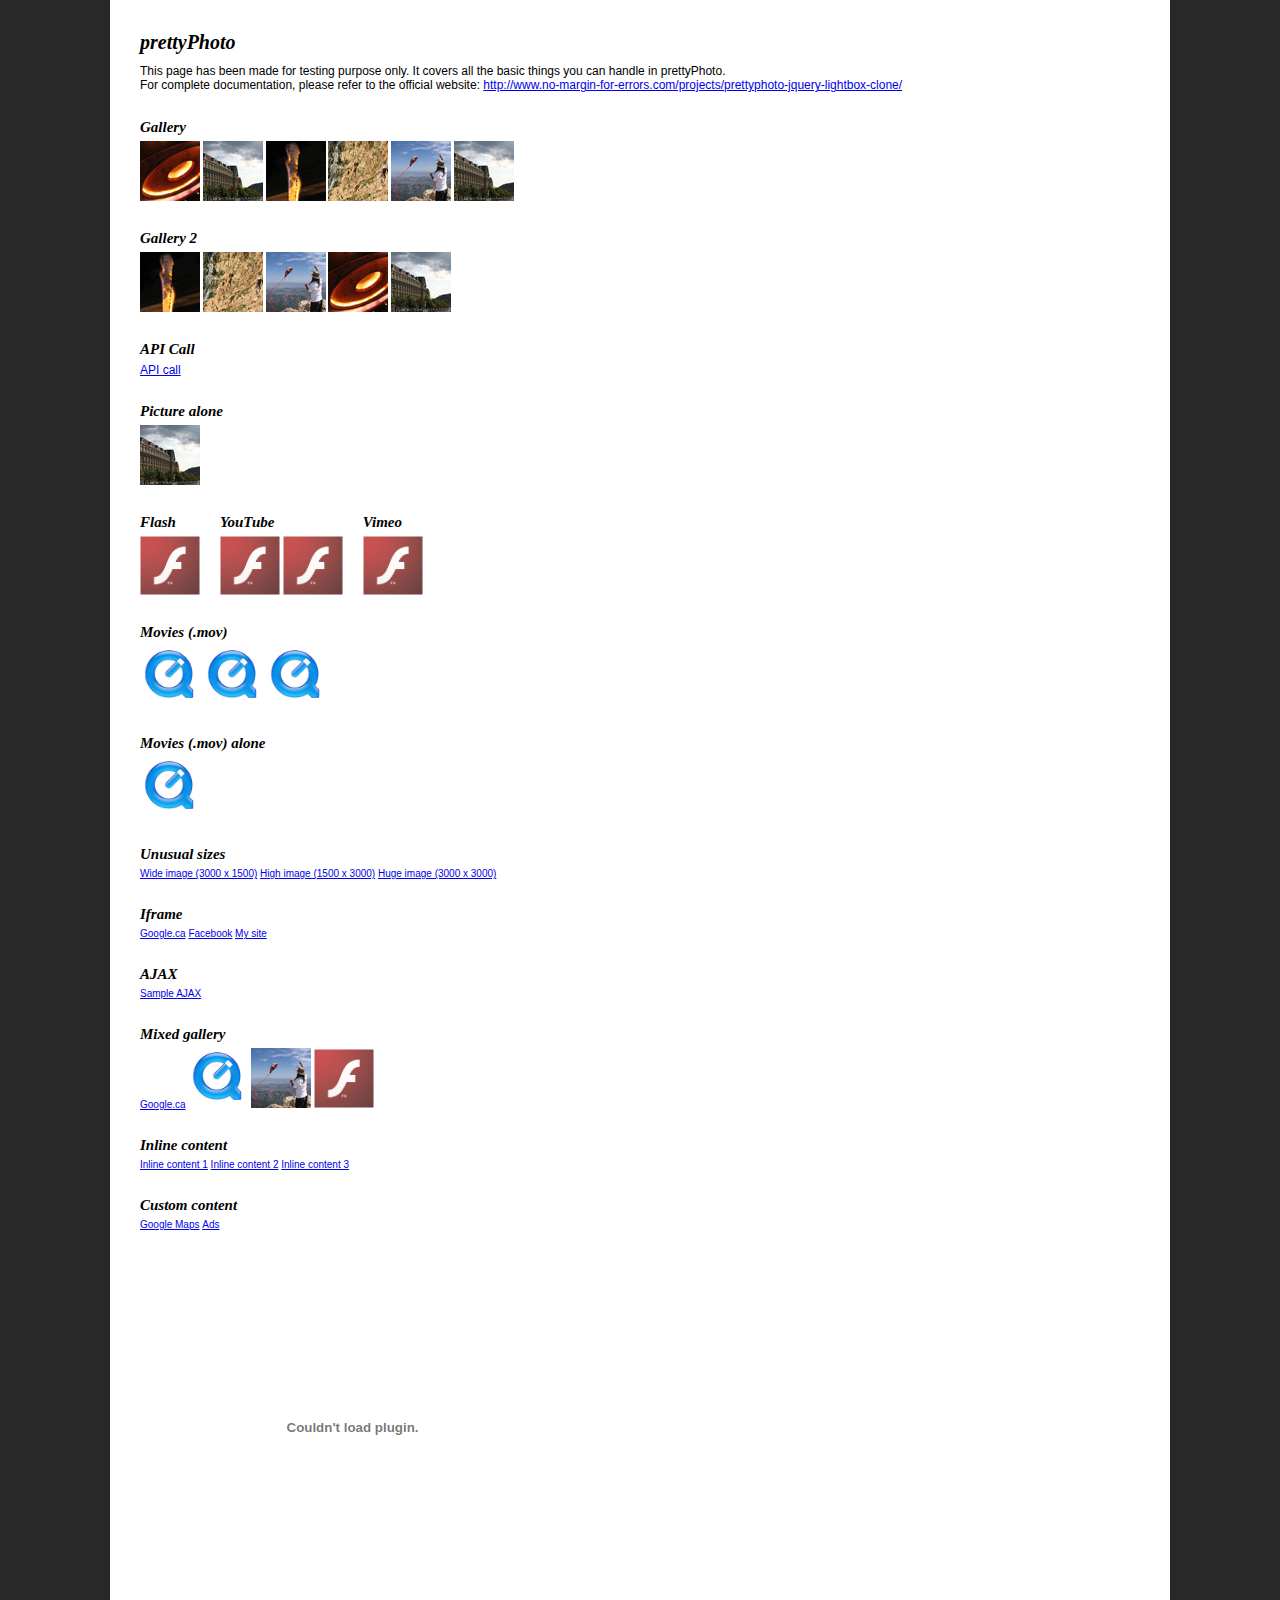
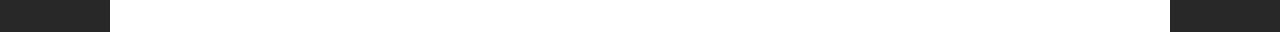
<file: UnlockedEdu/UnlockedEdu/assets/plugins/pretty-photo/index.html>
<!DOCTYPE html>
<html>
	<head>
		<title>jQuery lightbox clone - prettyPhoto - by Stephane Caron</title>
		<meta http-equiv="Content-Type" content="text/html; charset=utf-8" />
		<script src="https://ajax.googleapis.com/ajax/libs/jquery/1.9.0/jquery.min.js" type="text/javascript"></script>
		<!--script src="js/jquery.lint.js" type="text/javascript" charset="utf-8"></script-->
		<link rel="stylesheet" href="css/prettyPhoto.css" type="text/css" media="screen" title="prettyPhoto main stylesheet" charset="utf-8" />
		<script src="js/jquery.prettyPhoto.js" type="text/javascript" charset="utf-8"></script>
		
		<style type="text/css" media="screen">
			* { margin: 0; padding: 0; }
			
			body {
				background: #282828;
				font: 62.5%/1.2 Arial, Verdana, Sans-Serif;
				padding: 0 20px;
			}
			
			h1 { font-family: Georgia; font-style: italic; margin-bottom: 10px; }
			
			h2 {
				font-family: Georgia;
				font-style: italic;
				margin: 25px 0 5px 0;
			}
			
			p { font-size: 1.2em; }
			
			ul li { display: inline; }
			
			.wide {
				border-bottom: 1px #000 solid;
				width: 4000px;
			}
			
			.fleft { float: left; margin: 0 20px 0 0; }
			
			.cboth { clear: both; }
			
			#main {
				background: #fff;
				margin: 0 auto;
				padding: 30px;
				width: 1000px;
			}
		</style>
	</head>
	<body>
		<div id="main">
			<h1>prettyPhoto</h1>
			
			<p>This page has been made for testing purpose only. It covers all the basic things you can handle in prettyPhoto.</p>
	
			<p>For complete documentation, please refer to the official website: <a href="http://www.no-margin-for-errors.com/projects/prettyphoto-jquery-lightbox-clone/">http://www.no-margin-for-errors.com/projects/prettyphoto-jquery-lightbox-clone/</a></p>
	
			<h2>Gallery</h2>
			<ul class="gallery clearfix">
				<li><a href="images/fullscreen/1.JPG?lol=lol" rel="prettyPhoto[gallery1]" title="You can add caption to pictures. You can add caption to pictures. You can add caption to pictures."><img src="images/thumbnails/t_1.jpg" width="60" height="60" alt="Red round shape" /></a></li>
				<li><a href="images/fullscreen/2.jpg" rel="prettyPhoto[gallery1]"><img src="images/thumbnails/t_2.jpg" width="60" height="60" alt="Nice building" /></a></li>
				<li><a href="images/fullscreen/3.jpg" rel="prettyPhoto[gallery1]"><img src="images/thumbnails/t_3.jpg" width="60" height="60" alt="Fire!" /></a></li>
				<li><a href="images/fullscreen/4.jpg" rel="prettyPhoto[gallery1]"><img src="images/thumbnails/t_4.jpg" width="60" height="60" alt="Rock climbing" /></a></li>
				<li><a href="images/fullscreen/5.jpg" rel="prettyPhoto[gallery1]"><img src="images/thumbnails/t_5.jpg" width="60" height="60" alt="Fly kite, fly!" /></a></li>
				<li><a href="images/fullscreen/6.jpg" rel="prettyPhoto[gallery1]"><img src="images/thumbnails/t_2.jpg" width="60" height="60" alt="Nice building" /></a></li>
			</ul>

			<h2>Gallery 2</h2>
			<ul class="gallery clearfix">
				<li><a href="images/fullscreen/3.jpg" rel="prettyPhoto[gallery2]" title="How is the description on that one? How is the description on that one? How is the description on that one? "><img src="images/thumbnails/t_3.jpg" width="60" height="60" alt="This is a pretty long title" /></a></li>
				<li><a href="images/fullscreen/4.jpg" rel="prettyPhoto[gallery2]" title="Description on a single line."><img src="images/thumbnails/t_4.jpg" width="60" height="60" alt="" /></a></li>
				<li><a href="images/fullscreen/5.jpg" rel="prettyPhoto[gallery2]"><img src="images/thumbnails/t_5.jpg" width="60" height="60" alt="" /></a></li>
				<li><a href="images/fullscreen/1.jpg" rel="prettyPhoto[gallery2]"><img src="images/thumbnails/t_1.jpg" width="60" height="60" alt="" /></a></li>
				<li><a href="images/fullscreen/2.jpg" rel="prettyPhoto[gallery2]"><img src="images/thumbnails/t_2.jpg" width="60" height="60" alt="" /></a></li>
			</ul>

			<h2>API Call</h2>
			<script type="text/javascript" charset="utf-8">
				api_gallery=['images/fullscreen/1.JPG','images/fullscreen/2.jpg','images/fullscreen/3.JPG'];
				api_titles=['API Call Image 1','API Call Image 2','API Call Image 3'];
				api_descriptions=['Description 1','Description 2','Description 3'];
			</script>
			<p><a href="#" onclick="$.prettyPhoto.open(api_gallery,api_titles,api_descriptions); return false">API call</a></p>

			<h2>Picture alone</h2>
			<ul class="gallery clearfix">
				<li><a href="images/fullscreen/2.jpg" rel="prettyPhoto" title="&lt;a href=&#x27;http://www.google.ca&#x27; target=&#x27;_blank&#x27; &gt;This will open Google.com in a new window&lt;/a&gt;"><img src="images/thumbnails/t_2.jpg" width="60" height="60" alt="Picture alone 1" /></a></li>
			</ul>
			<div class="fleft">
				<h2>Flash</h2>
				<ul class="gallery clearfix">
					<li><a href="http://www.adobe.com/products/flashplayer/include/marquee/design.swf?width=792&amp;height=294" rel="prettyPhoto[flash]" title="Flash 10 demo"><img src="images/thumbnails/flash-logo.png" width="60" alt="Flash 10 demo" /></a></li>
				</ul>
			</div>
			<div class="fleft">
				<h2>YouTube</h2>
				<ul class="gallery clearfix">
					<li><a href="http://www.youtube.com/watch?v=kh29_SERH0Y?rel=0" rel="prettyPhoto" title="YouTube demo"><img src="images/thumbnails/flash-logo.png" width="60" alt="" /></a></li>
					<li><a href="http://youtu.be/kh29_SERH0Y?rel=0" rel="prettyPhoto" title="YouTube demo"><img src="images/thumbnails/flash-logo.png" width="60" alt="" /></a></li>
				</ul>
			</div>
			<div class="fleft">
				<h2>Vimeo</h2>
				<ul class="gallery clearfix">
					<li><a href="http://vimeo.com/7874398&width=700" rel="prettyPhoto" title="Vimeo video"><img src="images/thumbnails/flash-logo.png" width="60" alt="VIMEO!" /></a></li>
				</ul>
			</div>
			
			<br class="cboth" />
	
			<h2>Movies (.mov)</h2>
			<ul class="gallery clearfix">
				<li><a href="http://trailers.apple.com/movies/disney/tronlegacy/tronlegacy-tsr1_r640s.mov?width=640&height=272" rel="prettyPhoto[movies]" title="Tron!"><img src="images/thumbnails/quicktime-logo.gif" alt="Tron teaser" width="60" /></a></li>
				<li><a href="http://trailers.apple.com/movies/sony_pictures/karatekid/karatekid-tlr3_r640s.mov?width=640&height=304" rel="prettyPhoto[movies]" title="The Karate Kid"><img src="images/thumbnails/quicktime-logo.gif" alt="The Karate Kid" width="60" /></a></li>
				<li><a href="http://trailers.apple.com/movies/paramount/shutterisland/shutterisland-tvspot1_r640s.mov?width=640&height=272" rel="prettyPhoto[movies]" title="Shutter Island"><img src="images/thumbnails/quicktime-logo.gif" alt="Shutter Island" width="60" /></a></li>
			</ul>
	
			<h2>Movies (.mov) alone</h2>
			<ul class="gallery clearfix">
				<li><a href="http://trailers.apple.com/movies/disney/tronlegacy/tronlegacy-tsr1_r640s.mov?width=640&height=272" rel="prettyPhoto" title="Tron!"><img src="images/thumbnails/quicktime-logo.gif" alt="Tron teaser" width="60" /></a></li>
			</ul>
	
			<h2>Unusual sizes</h2>
			<ul class="gallery clearfix">
				<li><a href="images/fullscreen/wide.gif" rel="prettyPhoto[unusual]">Wide image (3000 x 1500)</a></li>
				<li><a href="images/fullscreen/high.gif" rel="prettyPhoto[unusual]">High image (1500 x 3000)</a></li>
				<li><a href="images/fullscreen/huge.gif" rel="prettyPhoto[unusual]">Huge image (3000 x 3000)</a></li>
			</ul>
	
			<h2>Iframe</h2>
			<ul class="gallery clearfix">
				<li><a href="http://www.google.com/search?ie=UTF-8&amp;oe=UTF-8&amp;q=prettyphoto&amp;iframe=true&amp;width=100%&amp;height=100%" rel="prettyPhoto[iframe]">Google.ca</a></li>
				<li><a href="http://www.facebook.com?iframe=true&amp;width=600&amp;height=300" rel="prettyPhoto[iframe]">Facebook</a></li>
				<li><a href="http://nmfe.co?iframe=true&amp;width=300&amp;height=200" rel="prettyPhoto[iframe]">My site</a></li>
			</ul>
	
			<h2>AJAX</h2>
			<ul class="gallery clearfix">
				<li><a href="xhr_response.html?ajax=true&amp;width=400&amp;height=160" rel="prettyPhoto[ajax]">Sample AJAX</a></li>
			</ul>
	
			<h2>Mixed gallery</h2>
			<ul class="gallery clearfix">
				<li><a href="http://www.google.ca?iframe=true&amp;width=1000&amp;height=500" rel="prettyPhoto[mixed]">Google.ca</a></li>
				<li><a href="http://trailers.apple.com/movies/disney/tronlegacy/tronlegacy-tsr1_r640s.mov?width=640&height=272" rel="prettyPhoto[mixed]" title="Tron!"><img src="images/thumbnails/quicktime-logo.gif" alt="Tron teaser" width="60" /></a></li>
				<li><a href="images/fullscreen/5.jpg" rel="prettyPhoto[mixed]"><img src="images/thumbnails/t_5.jpg" width="60" height="60" alt="" /></a></li>
				<li><a href="http://www.adobe.com/products/flashplayer/include/marquee/design.swf?width=792&amp;height=294" rel="prettyPhoto[mixed]" title="Flash 10 demo"><img src="images/thumbnails/flash-logo.png" width="60" alt="Flash 10 demo" /></a></li>
			</ul>
	
			<h2>Inline content</h2>
			<ul class="gallery clearfix">
				<li><a href="#inline_demo" rel="prettyPhoto[inline]">Inline content 1</a></li>
				<li><a href="#inline_demo2" rel="prettyPhoto[inline]">Inline content 2</a></li>
				<li><a href="#inline_demo3" rel="prettyPhoto[inline]">Inline content 3</a></li>
			</ul>
			<div id="inline_demo" style="display:none;">
				<p><a href="http://www.google.ca?iframe=true&amp;width=1000&amp;height=500">Google.ca</a></p>
				<p>Lorem ipsum dolor sit amet, consectetur adipisicing elit, sed do eiusmod tempor incididunt ut labore et dolore magna aliqua. Ut enim ad minim veniam, quis nostrud exercitation ullamco laboris nisi ut aliquip ex ea commodo consequat. Duis aute irure dolor in reprehenderit in voluptate velit esse cillum dolore eu fugiat nulla pariatur. Excepteur sint occaecat cupidatat non proident, sunt in culpa qui officia deserunt mollit anim id est laborum.</p>
			</div>
			<div id="inline_demo2" style="display:none;">
				<p>Lorem ipsum dolor sit amet, consectetur adipisicing elit, sed do eiusmod tempor incididunt ut labore et dolore magna aliqua. Ut enim ad minim veniam, quis nostrud exercitation ullamco laboris nisi ut aliquip ex ea commodo consequat. Duis aute irure dolor in reprehenderit in voluptate velit esse cillum dolore eu fugiat nulla pariatur. Excepteur sint occaecat cupidatat non proident, sunt in culpa qui officia deserunt mollit anim id est laborum.</p>
				<p>Lorem ipsum dolor sit amet, consectetur adipisicing elit, sed do eiusmod tempor incididunt ut labore et dolore magna aliqua. Ut enim ad minim veniam, quis nostrud exercitation ullamco laboris nisi ut aliquip ex ea commodo consequat. Duis aute irure dolor in reprehenderit in voluptate velit esse cillum dolore eu fugiat nulla pariatur. Excepteur sint occaecat cupidatat non proident, sunt in culpa qui officia deserunt mollit anim id est laborum.</p>
				<p>Lorem ipsum dolor sit amet, consectetur adipisicing elit, sed do eiusmod tempor incididunt ut labore et dolore magna aliqua. Ut enim ad minim veniam, quis nostrud exercitation ullamco laboris nisi ut aliquip ex ea commodo consequat. Duis aute irure dolor in reprehenderit in voluptate velit esse cillum dolore eu fugiat nulla pariatur. Excepteur sint occaecat cupidatat non proident, sunt in culpa qui officia deserunt mollit anim id est laborum.</p>
				<p>Lorem ipsum dolor sit amet, consectetur adipisicing elit, sed do eiusmod tempor incididunt ut labore et dolore magna aliqua. Ut enim ad minim veniam, quis nostrud exercitation ullamco laboris nisi ut aliquip ex ea commodo consequat. Duis aute irure dolor in reprehenderit in voluptate velit esse cillum dolore eu fugiat nulla pariatur. Excepteur sint occaecat cupidatat non proident, sunt in culpa qui officia deserunt mollit anim id est laborum.</p>
			</div>
			<div id="inline_demo3" style="display:none;">
				<p>Lorem ipsum dolor sit amet, consectetur adipisicing elit, sed do eiusmod tempor incididunt ut labore et dolore magna aliqua. Ut enim ad minim veniam, quis nostrud exercitation ullamco laboris nisi ut aliquip ex ea commodo consequat. Duis aute irure dolor in reprehenderit in voluptate velit esse cillum dolore eu fugiat nulla pariatur. Excepteur sint occaecat cupidatat non proident, sunt in culpa qui officia deserunt mollit anim id est laborum.</p>
				<p>Lorem ipsum dolor sit amet, consectetur adipisicing elit, sed do eiusmod tempor incididunt ut labore et dolore magna aliqua. Ut enim ad minim veniam, quis nostrud exercitation ullamco laboris nisi ut aliquip ex ea commodo consequat. Duis aute irure dolor in reprehenderit in voluptate velit esse cillum dolore eu fugiat nulla pariatur. Excepteur sint occaecat cupidatat non proident, sunt in culpa qui officia deserunt mollit anim id est laborum.</p>
				<p><img src="images/fullscreen/2.jpg" /></p>
			</div>
	
			<h2>Custom content</h2>
			<ul id="custom_content" class="gallery clearfix">
				<li><a href="#?custom=true&width=260&height=270" rel="prettyPhoto">Google Maps</a></li>
				<li><a href="#?custom=true&width=260&height=400" rel="prettyPhoto">Ads</a></li>
			</ul>
			
			<br /><br />
			
			<object width="425" height="344"><param name="movie" value="http://www.youtube.com/v/_HOMoTqEASY&hl=en&fs=1&"></param><param name="allowFullScreen" value="true"></param><param name="allowscriptaccess" value="always"></param><param name="wmode" value="opaque"></param><embed src="http://www.youtube.com/v/_HOMoTqEASY&hl=en&fs=1&" type="application/x-shockwave-flash" allowscriptaccess="always" allowfullscreen="true" width="425" height="344" wmode=transparent"></embed></object>
			<iframe title="YouTube video player" width="425" height="344" src="http://www.youtube.com/embed/_HOMoTqEASY" frameborder="0" wmode=transparent" allowfullscreen></iframe>
	
			<script type="text/javascript" charset="utf-8">
			$(document).ready(function(){
				$("area[rel^='prettyPhoto']").prettyPhoto();
				
				$(".gallery:first a[rel^='prettyPhoto']").prettyPhoto({animation_speed:'normal',theme:'light_square',slideshow:3000, autoplay_slideshow: true});
				$(".gallery:gt(0) a[rel^='prettyPhoto']").prettyPhoto({animation_speed:'fast',slideshow:10000, hideflash: true});
		
				$("#custom_content a[rel^='prettyPhoto']:first").prettyPhoto({
					custom_markup: '<div id="map_canvas" style="width:260px; height:265px"></div>',
					changepicturecallback: function(){ initialize(); }
				});

				$("#custom_content a[rel^='prettyPhoto']:last").prettyPhoto({
					custom_markup: '<div id="bsap_1259344" class="bsarocks bsap_d49a0984d0f377271ccbf01a33f2b6d6"></div><div id="bsap_1237859" class="bsarocks bsap_d49a0984d0f377271ccbf01a33f2b6d6" style="height:260px"></div><div id="bsap_1251710" class="bsarocks bsap_d49a0984d0f377271ccbf01a33f2b6d6"></div>',
					changepicturecallback: function(){ _bsap.exec(); }
				});
			});
			</script>
	
			<!-- Google Maps Code -->
			<script type="text/javascript"
			    src="http://maps.google.com/maps/api/js?sensor=true">
			</script>
			<script type="text/javascript">
			  function initialize() {
			    var latlng = new google.maps.LatLng(-34.397, 150.644);
			    var myOptions = {
			      zoom: 8,
			      center: latlng,
			      mapTypeId: google.maps.MapTypeId.ROADMAP
			    };
			    var map = new google.maps.Map(document.getElementById("map_canvas"),
			        myOptions);
			  }

			</script>
			<!-- END Google Maps Code -->
	
			<!-- BuySellAds.com Ad Code -->
			<style type="text/css" media="screen">
				.bsap a { float: left; }
			</style>
			<script type="text/javascript">
			(function(){
			  var bsa = document.createElement('script');
			     bsa.type = 'text/javascript';
			     bsa.async = true;
			     bsa.src = '//s3.buysellads.com/ac/bsa.js';
			  (document.getElementsByTagName('head')[0]||document.getElementsByTagName('body')[0]).appendChild(bsa);
			})();
			</script>
			<!-- END BuySellAds.com Ad Code -->
	</div>
	</body>
</html>
</file>
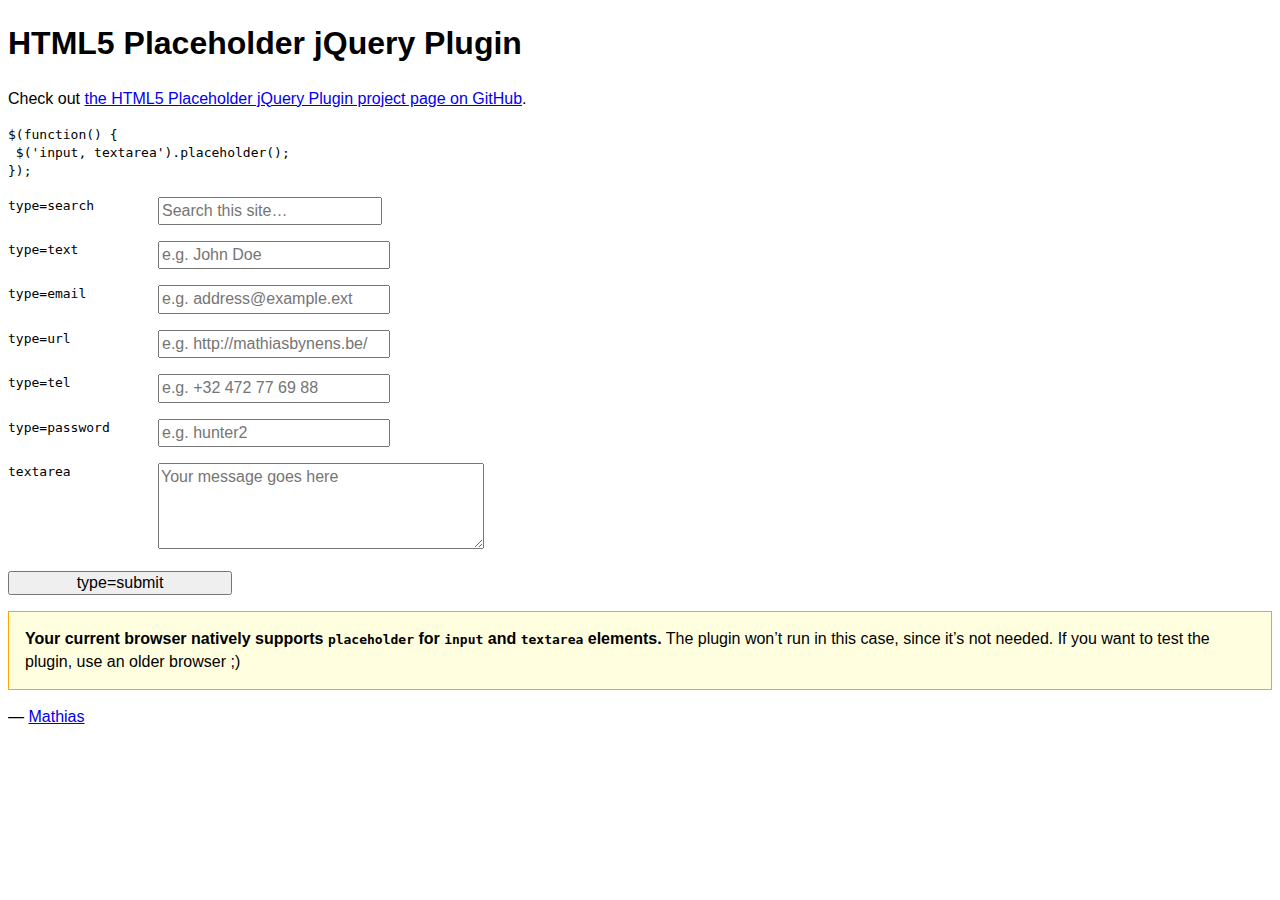
<file: UnlockedEdu/UnlockedEdu/assets/plugins/jquery-placeholder/demo.html>
<!DOCTYPE html>
<!-- If you’re looking for the online demo, it’s here: http://mathiasbynens.be/demo/placeholder -->
<html lang="en">
	<head>
		<meta charset="utf-8">
    <meta http-equiv="X-UA-Compatible" content="IE=edge">
		<title>HTML5 placeholder jQuery Plugin</title>
		<style>
			body, input, textarea { font: 1em/1.4 Helvetica, Arial; }
			label code { cursor: pointer; float: left; width: 150px; }
			input { width: 14em; }
			textarea { height: 5em; width: 20em; }
			.placeholder { color: #aaa; }
			.note { border: 1px solid orange; padding: 1em; background: #ffffe0; }
			/* #p { background: lime; } */
		</style>
	</head>
	<body>
		<h1>HTML5 Placeholder jQuery Plugin</h1>
		<p>Check out <a href="http://mths.be/placeholder">the HTML5 Placeholder jQuery Plugin project page on GitHub</a>.</p>
		<pre><code>$(function() {<br> $('input, textarea').placeholder();<br>});</code></pre>
		<form>
			<p><label><code>type=search</code> <input type="search" name="search" placeholder="Search this site…"></label></p>
			<p><label><code>type=text</code> <input type="text" name="name" placeholder="e.g. John Doe"></label></p>
			<p><label><code>type=email</code> <input type="email" name="email" placeholder="e.g. address@example.ext"></label></p>
			<p><label><code>type=url</code> <input type="url" name="url" placeholder="e.g. http://mathiasbynens.be/"></label></p>
			<p><label><code>type=tel</code> <input type="tel" name="tel" placeholder="e.g. +32 472 77 69 88"></label></p>
			<p><label for="p"><code>type=password</code> </label><input type="password" name="password" placeholder="e.g. hunter2" id="p"></p>
			<p><label><code>textarea</code> <textarea name="message" placeholder="Your message goes here"></textarea></label></p>
			<p><input type="submit" value="type=submit"></p>
		</form>
		<p>— <a href="http://mathiasbynens.be/" title="Mathias Bynens, front-end developer">Mathias</a></p>
		<script src="http://ajax.googleapis.com/ajax/libs/jquery/1.10.2/jquery.min.js"></script>
		<script src="jquery.placeholder.js"></script>
		<script>
			// To test the @id toggling on password inputs in browsers that don’t support changing an input’s @type dynamically (e.g. Firefox 3.6 or IE), uncomment this:
			// $.fn.hide = function() { return this; }
			// Then uncomment the last rule in the <style> element (in the <head>).
			$(function() {
				// Invoke the plugin
				$('input, textarea').placeholder();
				// That’s it, really.
				// Now display a message if the browser supports placeholder natively
				var html;
				if ($.fn.placeholder.input && $.fn.placeholder.textarea) {
					html = '<strong>Your current browser natively supports <code>placeholder</code> for <code>input</code> and <code>textarea</code> elements.</strong> The plugin won’t run in this case, since it’s not needed. If you want to test the plugin, use an older browser ;)';
				} else if ($.fn.placeholder.input) {
					html = '<strong>Your current browser natively supports <code>placeholder</code> for <code>input</code> elements, but not for <code>textarea</code> elements.</strong> The plugin will only do its thang on the <code>textarea</code>s.';
				}
				if (html) {
					$('<p class="note">' + html + '</p>').insertAfter('form');
				}
			});
		</script>
	</body>
</html>
</file>
<file: UnlockedEdu/UnlockedEdu/assets/plugins/pretty-photo/css/prettyPhoto.css>
div.pp_default .pp_top,div.pp_default .pp_top .pp_middle,div.pp_default .pp_top .pp_left,div.pp_default .pp_top .pp_right,div.pp_default .pp_bottom,div.pp_default .pp_bottom .pp_left,div.pp_default .pp_bottom .pp_middle,div.pp_default .pp_bottom .pp_right{height:13px}
div.pp_default .pp_top .pp_left{background:url(../images/prettyPhoto/default/sprite.png) -78px -93px no-repeat}
div.pp_default .pp_top .pp_middle{background:url(../images/prettyPhoto/default/sprite_x.png) top left repeat-x}
div.pp_default .pp_top .pp_right{background:url(../images/prettyPhoto/default/sprite.png) -112px -93px no-repeat}
div.pp_default .pp_content .ppt{color:#f8f8f8}
div.pp_default .pp_content_container .pp_left{background:url(../images/prettyPhoto/default/sprite_y.png) -7px 0 repeat-y;padding-left:13px}
div.pp_default .pp_content_container .pp_right{background:url(../images/prettyPhoto/default/sprite_y.png) top right repeat-y;padding-right:13px}
div.pp_default .pp_next:hover{background:url(../images/prettyPhoto/default/sprite_next.png) center right no-repeat;cursor:pointer}
div.pp_default .pp_previous:hover{background:url(../images/prettyPhoto/default/sprite_prev.png) center left no-repeat;cursor:pointer}
div.pp_default .pp_expand{background:url(../images/prettyPhoto/default/sprite.png) 0 -29px no-repeat;cursor:pointer;width:28px;height:28px}
div.pp_default .pp_expand:hover{background:url(../images/prettyPhoto/default/sprite.png) 0 -56px no-repeat;cursor:pointer}
div.pp_default .pp_contract{background:url(../images/prettyPhoto/default/sprite.png) 0 -84px no-repeat;cursor:pointer;width:28px;height:28px}
div.pp_default .pp_contract:hover{background:url(../images/prettyPhoto/default/sprite.png) 0 -113px no-repeat;cursor:pointer}
div.pp_default .pp_close{width:30px;height:30px;background:url(../images/prettyPhoto/default/sprite.png) 2px 1px no-repeat;cursor:pointer}
div.pp_default .pp_gallery ul li a{background:url(../images/prettyPhoto/default/default_thumb.png) center center #f8f8f8;border:1px solid #aaa}
div.pp_default .pp_social{margin-top:7px}
div.pp_default .pp_gallery a.pp_arrow_previous,div.pp_default .pp_gallery a.pp_arrow_next{position:static;left:auto}
div.pp_default .pp_nav .pp_play,div.pp_default .pp_nav .pp_pause{background:url(../images/prettyPhoto/default/sprite.png) -51px 1px no-repeat;height:30px;width:30px}
div.pp_default .pp_nav .pp_pause{background-position:-51px -29px}
div.pp_default a.pp_arrow_previous,div.pp_default a.pp_arrow_next{background:url(../images/prettyPhoto/default/sprite.png) -31px -3px no-repeat;height:20px;width:20px;margin:4px 0 0}
div.pp_default a.pp_arrow_next{left:52px;background-position:-82px -3px}
div.pp_default .pp_content_container .pp_details{margin-top:5px}
div.pp_default .pp_nav{clear:none;height:30px;width:110px;position:relative}
div.pp_default .pp_nav .currentTextHolder{font-family:Georgia;font-style:italic;color:#999;font-size:11px;left:75px;line-height:25px;position:absolute;top:2px;margin:0;padding:0 0 0 10px}
div.pp_default .pp_close:hover,div.pp_default .pp_nav .pp_play:hover,div.pp_default .pp_nav .pp_pause:hover,div.pp_default .pp_arrow_next:hover,div.pp_default .pp_arrow_previous:hover{opacity:0.7}
div.pp_default .pp_description{font-size:11px;font-weight:700;line-height:14px;margin:5px 50px 5px 0}
div.pp_default .pp_bottom .pp_left{background:url(../images/prettyPhoto/default/sprite.png) -78px -127px no-repeat}
div.pp_default .pp_bottom .pp_middle{background:url(../images/prettyPhoto/default/sprite_x.png) bottom left repeat-x}
div.pp_default .pp_bottom .pp_right{background:url(../images/prettyPhoto/default/sprite.png) -112px -127px no-repeat}
div.pp_default .pp_loaderIcon{background:url(../images/prettyPhoto/default/loader.gif) center center no-repeat}
div.light_rounded .pp_top .pp_left{background:url(../images/prettyPhoto/light_rounded/sprite.png) -88px -53px no-repeat}
div.light_rounded .pp_top .pp_right{background:url(../images/prettyPhoto/light_rounded/sprite.png) -110px -53px no-repeat}
div.light_rounded .pp_next:hover{background:url(../images/prettyPhoto/light_rounded/btnNext.png) center right no-repeat;cursor:pointer}
div.light_rounded .pp_previous:hover{background:url(../images/prettyPhoto/light_rounded/btnPrevious.png) center left no-repeat;cursor:pointer}
div.light_rounded .pp_expand{background:url(../images/prettyPhoto/light_rounded/sprite.png) -31px -26px no-repeat;cursor:pointer}
div.light_rounded .pp_expand:hover{background:url(../images/prettyPhoto/light_rounded/sprite.png) -31px -47px no-repeat;cursor:pointer}
div.light_rounded .pp_contract{background:url(../images/prettyPhoto/light_rounded/sprite.png) 0 -26px no-repeat;cursor:pointer}
div.light_rounded .pp_contract:hover{background:url(../images/prettyPhoto/light_rounded/sprite.png) 0 -47px no-repeat;cursor:pointer}
div.light_rounded .pp_close{width:75px;height:22px;background:url(../images/prettyPhoto/light_rounded/sprite.png) -1px -1px no-repeat;cursor:pointer}
div.light_rounded .pp_nav .pp_play{background:url(../images/prettyPhoto/light_rounded/sprite.png) -1px -100px no-repeat;height:15px;width:14px}
div.light_rounded .pp_nav .pp_pause{background:url(../images/prettyPhoto/light_rounded/sprite.png) -24px -100px no-repeat;height:15px;width:14px}
div.light_rounded .pp_arrow_previous{background:url(../images/prettyPhoto/light_rounded/sprite.png) 0 -71px no-repeat}
div.light_rounded .pp_arrow_next{background:url(../images/prettyPhoto/light_rounded/sprite.png) -22px -71px no-repeat}
div.light_rounded .pp_bottom .pp_left{background:url(../images/prettyPhoto/light_rounded/sprite.png) -88px -80px no-repeat}
div.light_rounded .pp_bottom .pp_right{background:url(../images/prettyPhoto/light_rounded/sprite.png) -110px -80px no-repeat}
div.dark_rounded .pp_top .pp_left{background:url(../images/prettyPhoto/dark_rounded/sprite.png) -88px -53px no-repeat}
div.dark_rounded .pp_top .pp_right{background:url(../images/prettyPhoto/dark_rounded/sprite.png) -110px -53px no-repeat}
div.dark_rounded .pp_content_container .pp_left{background:url(../images/prettyPhoto/dark_rounded/contentPattern.png) top left repeat-y}
div.dark_rounded .pp_content_container .pp_right{background:url(../images/prettyPhoto/dark_rounded/contentPattern.png) top right repeat-y}
div.dark_rounded .pp_next:hover{background:url(../images/prettyPhoto/dark_rounded/btnNext.png) center right no-repeat;cursor:pointer}
div.dark_rounded .pp_previous:hover{background:url(../images/prettyPhoto/dark_rounded/btnPrevious.png) center left no-repeat;cursor:pointer}
div.dark_rounded .pp_expand{background:url(../images/prettyPhoto/dark_rounded/sprite.png) -31px -26px no-repeat;cursor:pointer}
div.dark_rounded .pp_expand:hover{background:url(../images/prettyPhoto/dark_rounded/sprite.png) -31px -47px no-repeat;cursor:pointer}
div.dark_rounded .pp_contract{background:url(../images/prettyPhoto/dark_rounded/sprite.png) 0 -26px no-repeat;cursor:pointer}
div.dark_rounded .pp_contract:hover{background:url(../images/prettyPhoto/dark_rounded/sprite.png) 0 -47px no-repeat;cursor:pointer}
div.dark_rounded .pp_close{width:75px;height:22px;background:url(../images/prettyPhoto/dark_rounded/sprite.png) -1px -1px no-repeat;cursor:pointer}
div.dark_rounded .pp_description{margin-right:85px;color:#fff}
div.dark_rounded .pp_nav .pp_play{background:url(../images/prettyPhoto/dark_rounded/sprite.png) -1px -100px no-repeat;height:15px;width:14px}
div.dark_rounded .pp_nav .pp_pause{background:url(../images/prettyPhoto/dark_rounded/sprite.png) -24px -100px no-repeat;height:15px;width:14px}
div.dark_rounded .pp_arrow_previous{background:url(../images/prettyPhoto/dark_rounded/sprite.png) 0 -71px no-repeat}
div.dark_rounded .pp_arrow_next{background:url(../images/prettyPhoto/dark_rounded/sprite.png) -22px -71px no-repeat}
div.dark_rounded .pp_bottom .pp_left{background:url(../images/prettyPhoto/dark_rounded/sprite.png) -88px -80px no-repeat}
div.dark_rounded .pp_bottom .pp_right{background:url(../images/prettyPhoto/dark_rounded/sprite.png) -110px -80px no-repeat}
div.dark_rounded .pp_loaderIcon{background:url(../images/prettyPhoto/dark_rounded/loader.gif) center center no-repeat}
div.dark_square .pp_left,div.dark_square .pp_middle,div.dark_square .pp_right,div.dark_square .pp_content{background:#000}
div.dark_square .pp_description{color:#fff;margin:0 85px 0 0}
div.dark_square .pp_loaderIcon{background:url(../images/prettyPhoto/dark_square/loader.gif) center center no-repeat}
div.dark_square .pp_expand{background:url(../images/prettyPhoto/dark_square/sprite.png) -31px -26px no-repeat;cursor:pointer}
div.dark_square .pp_expand:hover{background:url(../images/prettyPhoto/dark_square/sprite.png) -31px -47px no-repeat;cursor:pointer}
div.dark_square .pp_contract{background:url(../images/prettyPhoto/dark_square/sprite.png) 0 -26px no-repeat;cursor:pointer}
div.dark_square .pp_contract:hover{background:url(../images/prettyPhoto/dark_square/sprite.png) 0 -47px no-repeat;cursor:pointer}
div.dark_square .pp_close{width:75px;height:22px;background:url(../images/prettyPhoto/dark_square/sprite.png) -1px -1px no-repeat;cursor:pointer}
div.dark_square .pp_nav{clear:none}
div.dark_square .pp_nav .pp_play{background:url(../images/prettyPhoto/dark_square/sprite.png) -1px -100px no-repeat;height:15px;width:14px}
div.dark_square .pp_nav .pp_pause{background:url(../images/prettyPhoto/dark_square/sprite.png) -24px -100px no-repeat;height:15px;width:14px}
div.dark_square .pp_arrow_previous{background:url(../images/prettyPhoto/dark_square/sprite.png) 0 -71px no-repeat}
div.dark_square .pp_arrow_next{background:url(../images/prettyPhoto/dark_square/sprite.png) -22px -71px no-repeat}
div.dark_square .pp_next:hover{background:url(../images/prettyPhoto/dark_square/btnNext.png) center right no-repeat;cursor:pointer}
div.dark_square .pp_previous:hover{background:url(../images/prettyPhoto/dark_square/btnPrevious.png) center left no-repeat;cursor:pointer}
div.light_square .pp_expand{background:url(../images/prettyPhoto/light_square/sprite.png) -31px -26px no-repeat;cursor:pointer}
div.light_square .pp_expand:hover{background:url(../images/prettyPhoto/light_square/sprite.png) -31px -47px no-repeat;cursor:pointer}
div.light_square .pp_contract{background:url(../images/prettyPhoto/light_square/sprite.png) 0 -26px no-repeat;cursor:pointer}
div.light_square .pp_contract:hover{background:url(../images/prettyPhoto/light_square/sprite.png) 0 -47px no-repeat;cursor:pointer}
div.light_square .pp_close{width:75px;height:22px;background:url(../images/prettyPhoto/light_square/sprite.png) -1px -1px no-repeat;cursor:pointer}
div.light_square .pp_nav .pp_play{background:url(../images/prettyPhoto/light_square/sprite.png) -1px -100px no-repeat;height:15px;width:14px}
div.light_square .pp_nav .pp_pause{background:url(../images/prettyPhoto/light_square/sprite.png) -24px -100px no-repeat;height:15px;width:14px}
div.light_square .pp_arrow_previous{background:url(../images/prettyPhoto/light_square/sprite.png) 0 -71px no-repeat}
div.light_square .pp_arrow_next{background:url(../images/prettyPhoto/light_square/sprite.png) -22px -71px no-repeat}
div.light_square .pp_next:hover{background:url(../images/prettyPhoto/light_square/btnNext.png) center right no-repeat;cursor:pointer}
div.light_square .pp_previous:hover{background:url(../images/prettyPhoto/light_square/btnPrevious.png) center left no-repeat;cursor:pointer}
div.facebook .pp_top .pp_left{background:url(../images/prettyPhoto/facebook/sprite.png) -88px -53px no-repeat}
div.facebook .pp_top .pp_middle{background:url(../images/prettyPhoto/facebook/contentPatternTop.png) top left repeat-x}
div.facebook .pp_top .pp_right{background:url(../images/prettyPhoto/facebook/sprite.png) -110px -53px no-repeat}
div.facebook .pp_content_container .pp_left{background:url(../images/prettyPhoto/facebook/contentPatternLeft.png) top left repeat-y}
div.facebook .pp_content_container .pp_right{background:url(../images/prettyPhoto/facebook/contentPatternRight.png) top right repeat-y}
div.facebook .pp_expand{background:url(../images/prettyPhoto/facebook/sprite.png) -31px -26px no-repeat;cursor:pointer}
div.facebook .pp_expand:hover{background:url(../images/prettyPhoto/facebook/sprite.png) -31px -47px no-repeat;cursor:pointer}
div.facebook .pp_contract{background:url(../images/prettyPhoto/facebook/sprite.png) 0 -26px no-repeat;cursor:pointer}
div.facebook .pp_contract:hover{background:url(../images/prettyPhoto/facebook/sprite.png) 0 -47px no-repeat;cursor:pointer}
div.facebook .pp_close{width:22px;height:22px;background:url(../images/prettyPhoto/facebook/sprite.png) -1px -1px no-repeat;cursor:pointer}
div.facebook .pp_description{margin:0 37px 0 0}
div.facebook .pp_loaderIcon{background:url(../images/prettyPhoto/facebook/loader.gif) center center no-repeat}
div.facebook .pp_arrow_previous{background:url(../images/prettyPhoto/facebook/sprite.png) 0 -71px no-repeat;height:22px;margin-top:0;width:22px}
div.facebook .pp_arrow_previous.disabled{background-position:0 -96px;cursor:default}
div.facebook .pp_arrow_next{background:url(../images/prettyPhoto/facebook/sprite.png) -32px -71px no-repeat;height:22px;margin-top:0;width:22px}
div.facebook .pp_arrow_next.disabled{background-position:-32px -96px;cursor:default}
div.facebook .pp_nav{margin-top:0}
div.facebook .pp_nav p{font-size:15px;padding:0 3px 0 4px}
div.facebook .pp_nav .pp_play{background:url(../images/prettyPhoto/facebook/sprite.png) -1px -123px no-repeat;height:22px;width:22px}
div.facebook .pp_nav .pp_pause{background:url(../images/prettyPhoto/facebook/sprite.png) -32px -123px no-repeat;height:22px;width:22px}
div.facebook .pp_next:hover{background:url(../images/prettyPhoto/facebook/btnNext.png) center right no-repeat;cursor:pointer}
div.facebook .pp_previous:hover{background:url(../images/prettyPhoto/facebook/btnPrevious.png) center left no-repeat;cursor:pointer}
div.facebook .pp_bottom .pp_left{background:url(../images/prettyPhoto/facebook/sprite.png) -88px -80px no-repeat}
div.facebook .pp_bottom .pp_middle{background:url(../images/prettyPhoto/facebook/contentPatternBottom.png) top left repeat-x}
div.facebook .pp_bottom .pp_right{background:url(../images/prettyPhoto/facebook/sprite.png) -110px -80px no-repeat}
div.pp_pic_holder a:focus{outline:none}
div.pp_overlay{background:#000;display:none;left:0;position:absolute;top:0;width:100%;z-index:9500}
div.pp_pic_holder{display:none;position:absolute;width:100px;z-index:10000}
.pp_content{height:40px;min-width:40px}
* html .pp_content{width:40px}
.pp_content_container{position:relative;text-align:left;width:100%}
.pp_content_container .pp_left{padding-left:20px}
.pp_content_container .pp_right{padding-right:20px}
.pp_content_container .pp_details{float:left;margin:10px 0 2px}
.pp_description{display:none;margin:0}
.pp_social{float:left;margin:0}
.pp_social .facebook{float:left;margin-left:5px;width:55px;overflow:hidden}
.pp_social .twitter{float:left}
.pp_nav{clear:right;float:left;margin:3px 10px 0 0}
.pp_nav p{float:left;white-space:nowrap;margin:2px 4px}
.pp_nav .pp_play,.pp_nav .pp_pause{float:left;margin-right:4px;text-indent:-10000px}
a.pp_arrow_previous,a.pp_arrow_next{display:block;float:left;height:15px;margin-top:3px;overflow:hidden;text-indent:-10000px;width:14px}
.pp_hoverContainer{position:absolute;top:0;width:100%;z-index:2000}
.pp_gallery{display:none;left:50%;margin-top:-50px;position:absolute;z-index:10000}
.pp_gallery div{float:left;overflow:hidden;position:relative}
.pp_gallery ul{float:left;height:35px;position:relative;white-space:nowrap;margin:0 0 0 5px;padding:0}
.pp_gallery ul a{border:1px rgba(0,0,0,0.5) solid;display:block;float:left;height:33px;overflow:hidden}
.pp_gallery ul a img{border:0}
.pp_gallery li{display:block;float:left;margin:0 5px 0 0;padding:0}
.pp_gallery li.default a{background:url(../images/prettyPhoto/facebook/default_thumbnail.gif) 0 0 no-repeat;display:block;height:33px;width:50px}
.pp_gallery .pp_arrow_previous,.pp_gallery .pp_arrow_next{margin-top:7px!important}
a.pp_next{background:url(../images/prettyPhoto/light_rounded/btnNext.png) 10000px 10000px no-repeat;display:block;float:right;height:100%;text-indent:-10000px;width:49%}
a.pp_previous{background:url(../images/prettyPhoto/light_rounded/btnNext.png) 10000px 10000px no-repeat;display:block;float:left;height:100%;text-indent:-10000px;width:49%}
a.pp_expand,a.pp_contract{cursor:pointer;display:none;height:20px;position:absolute;right:30px;text-indent:-10000px;top:10px;width:20px;z-index:20000}
a.pp_close{position:absolute;right:0;top:0;display:block;line-height:22px;text-indent:-10000px}
.pp_loaderIcon{display:block;height:24px;left:50%;position:absolute;top:50%;width:24px;margin:-12px 0 0 -12px}
#pp_full_res{line-height:1!important}
#pp_full_res .pp_inline{text-align:left}
#pp_full_res .pp_inline p{margin:0 0 15px}
div.ppt{color:#fff;display:none;font-size:17px;z-index:9999;margin:0 0 5px 15px}
div.pp_default .pp_content,div.light_rounded .pp_content{background-color:#fff}
div.pp_default #pp_full_res .pp_inline,div.light_rounded .pp_content .ppt,div.light_rounded #pp_full_res .pp_inline,div.light_square .pp_content .ppt,div.light_square #pp_full_res .pp_inline,div.facebook .pp_content .ppt,div.facebook #pp_full_res .pp_inline{color:#000}
div.pp_default .pp_gallery ul li a:hover,div.pp_default .pp_gallery ul li.selected a,.pp_gallery ul a:hover,.pp_gallery li.selected a{border-color:#fff}
div.pp_default .pp_details,div.light_rounded .pp_details,div.dark_rounded .pp_details,div.dark_square .pp_details,div.light_square .pp_details,div.facebook .pp_details{position:relative}
div.light_rounded .pp_top .pp_middle,div.light_rounded .pp_content_container .pp_left,div.light_rounded .pp_content_container .pp_right,div.light_rounded .pp_bottom .pp_middle,div.light_square .pp_left,div.light_square .pp_middle,div.light_square .pp_right,div.light_square .pp_content,div.facebook .pp_content{background:#fff}
div.light_rounded .pp_description,div.light_square .pp_description{margin-right:85px}
div.light_rounded .pp_gallery a.pp_arrow_previous,div.light_rounded .pp_gallery a.pp_arrow_next,div.dark_rounded .pp_gallery a.pp_arrow_previous,div.dark_rounded .pp_gallery a.pp_arrow_next,div.dark_square .pp_gallery a.pp_arrow_previous,div.dark_square .pp_gallery a.pp_arrow_next,div.light_square .pp_gallery a.pp_arrow_previous,div.light_square .pp_gallery a.pp_arrow_next{margin-top:12px!important}
div.light_rounded .pp_arrow_previous.disabled,div.dark_rounded .pp_arrow_previous.disabled,div.dark_square .pp_arrow_previous.disabled,div.light_square .pp_arrow_previous.disabled{background-position:0 -87px;cursor:default}
div.light_rounded .pp_arrow_next.disabled,div.dark_rounded .pp_arrow_next.disabled,div.dark_square .pp_arrow_next.disabled,div.light_square .pp_arrow_next.disabled{background-position:-22px -87px;cursor:default}
div.light_rounded .pp_loaderIcon,div.light_square .pp_loaderIcon{background:url(../images/prettyPhoto/light_rounded/loader.gif) center center no-repeat}
div.dark_rounded .pp_top .pp_middle,div.dark_rounded .pp_content,div.dark_rounded .pp_bottom .pp_middle{background:url(../images/prettyPhoto/dark_rounded/contentPattern.png) top left repeat}
div.dark_rounded .currentTextHolder,div.dark_square .currentTextHolder{color:#c4c4c4}
div.dark_rounded #pp_full_res .pp_inline,div.dark_square #pp_full_res .pp_inline{color:#fff}
.pp_top,.pp_bottom{height:20px;position:relative}
* html .pp_top,* html .pp_bottom{padding:0 20px}
.pp_top .pp_left,.pp_bottom .pp_left{height:20px;left:0;position:absolute;width:20px}
.pp_top .pp_middle,.pp_bottom .pp_middle{height:20px;left:20px;position:absolute;right:20px}
* html .pp_top .pp_middle,* html .pp_bottom .pp_middle{left:0;position:static}
.pp_top .pp_right,.pp_bottom .pp_right{height:20px;left:auto;position:absolute;right:0;top:0;width:20px}
.pp_fade,.pp_gallery li.default a img{display:none}
</file>
